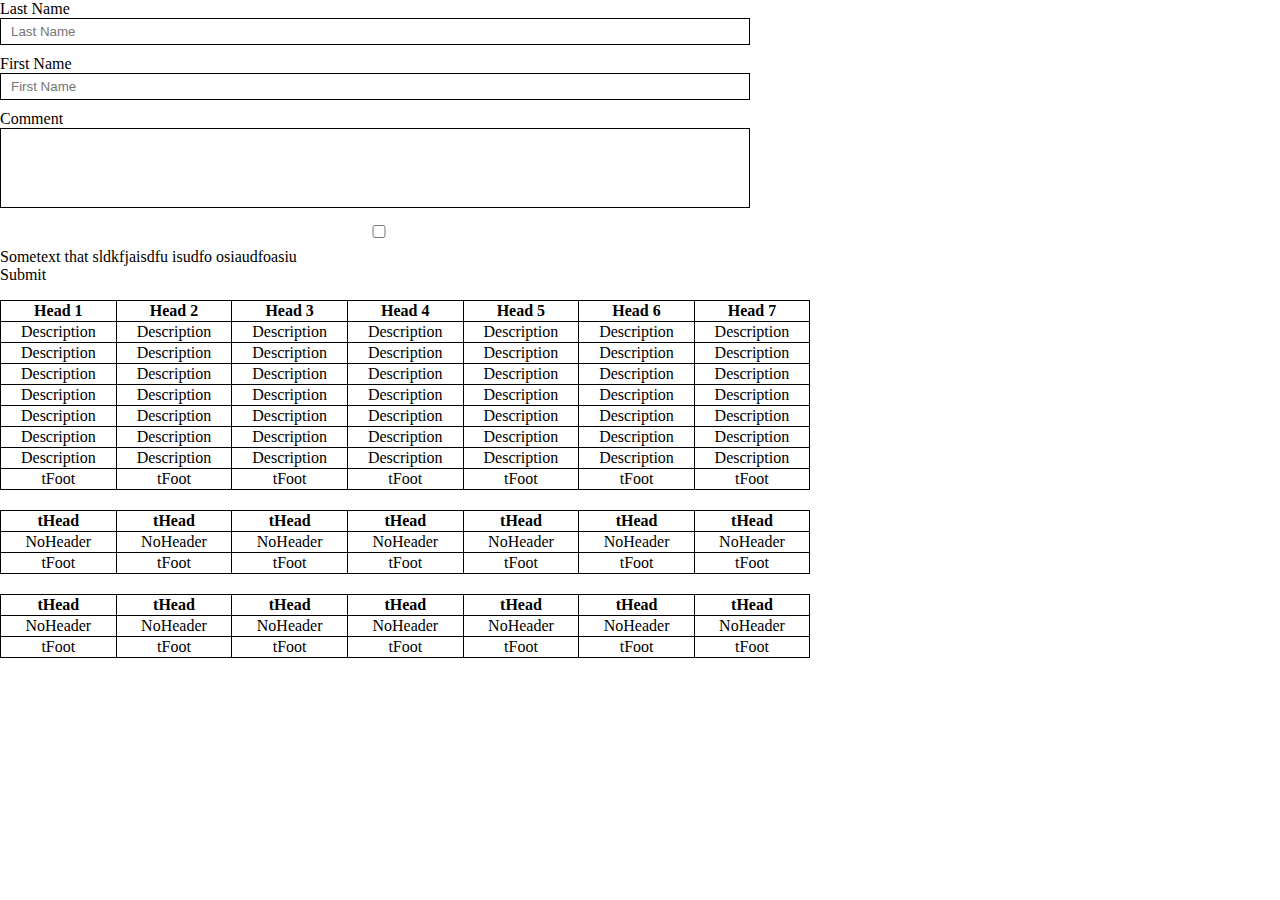
<file: Lesson_4/index.html>
<!DOCTYPE html>
<html lang="en">
<head>
    <meta charset="UTF-8">
    <title>Lesson_4</title>
    <link rel="stylesheet" href="style.css">
</head>
<body>
<div class="wrapper">
    <header class="header"></header>
    <main class="main">

        <form action="#">
        <div class="row">
            <div class="col">
                <div class="input-box">
                    <label for="lastName">Last Name</label>
                    <input type="text" placeholder="Last Name" id="lastName">
                </div>
            </div>
                <div class="col">
                    <label for="firstName">First Name</label>
                    <input type="text" placeholder="First Name" id="firstName">
                </div>
        </div>
                <label for="comment">Comment</label>
                <textarea name="" id="comment" cols="30" rows="10"></textarea>
                <div class="checkbox">
                    <input type="checkbox" name="" id="check">
                    <label for="check">Sometext that sldkfjaisdfu isudfo osiaudfoasiu</label>
                </div>
                <botton class="btn">Submit</botton>
        </form>

<p> </p>
        <div class="holder">
        <table class="table">
            <thead>
            <tr>
                <th>Head 1</th>
                <th>Head 2</th>
                <th>Head 3</th>
                <th>Head 4</th>
                <th>Head 5</th>
                <th>Head 6</th>  
                <th>Head 7</th>
            </tr>
            </thead>
            <tbody>
            <tr>
                <td>Description</td>
                <td>Description</td>
                <td>Description</td>
                <td>Description</td>
                <td>Description</td>
                <td>Description</td>
                <td>Description</td>
            </tr>
            <tr>
                <td>Description</td>
                <td>Description</td>
                <td>Description</td>
                <td>Description</td>
                <td>Description</td>
                <td>Description</td>
                <td>Description</td>
            </tr>
            <tr>
                <td>Description</td>
                <td>Description</td>
                <td>Description</td>
                <td>Description</td>
                <td>Description</td>
                <td>Description</td>
                <td>Description</td>
            </tr>
            <tr>
                <td>Description</td>
                <td>Description</td>
                <td>Description</td>
                <td>Description</td>
                <td>Description</td>
                <td>Description</td>
                <td>Description</td>
            </tr>
            <tr>
                <td>Description</td>
                <td>Description</td>
                <td>Description</td>
                <td>Description</td>
                <td>Description</td>
                <td>Description</td>
                <td>Description</td>
            </tr>
            <tr>
                <td>Description</td>
                <td>Description</td>
                <td>Description</td>
                <td>Description</td>
                <td>Description</td>
                <td>Description</td>
                <td>Description</td>
            </tr>
            <tr>
                <td>Description</td>
                <td>Description</td>
                <td>Description</td>
                <td>Description</td>
                <td>Description</td>
                <td>Description</td>
                <td>Description</td>
            </tr>
            </tbody>
            <tfoot>
            <tr>
                <td>tFoot</td>
                <td>tFoot</td>
                <td>tFoot</td>
                <td>tFoot</td>
                <td>tFoot</td>
                <td>tFoot</td>
                <td>tFoot</td>
            </tr>
            </tfoot>
        </table>

        <table class="noheader">
            <tr>
                <th>tHead</th>
                <th>tHead</th>
                <th>tHead</th>
                <th>tHead</th>
                <th>tHead</th>
                <th>tHead</th>
                <th>tHead</th>
            </tr>
            <tr>
                <td>NoHeader</td>
                <td>NoHeader</td>
                <td>NoHeader</td>
                <td>NoHeader</td>
                <td>NoHeader</td>
                <td>NoHeader</td>
                <td>NoHeader</td>
            </tr>
            <tr>
                <td>tFoot</td>
                <td>tFoot</td>
                <td>tFoot</td>
                <td>tFoot</td>
                <td>tFoot</td>
                <td>tFoot</td>
                <td>tFoot</td>
            </tr>
        </table>

        <table class="noheader">
            <tbody>
            <tr>
                <th>tHead</th>
                <th>tHead</th>
                <th>tHead</th>
                <th>tHead</th>
                <th>tHead</th>
                <th>tHead</th>
                <th>tHead</th>
            </tr>
            <tr>
                <td>NoHeader</td>
                <td>NoHeader</td>
                <td>NoHeader</td>
                <td>NoHeader</td>
                <td>NoHeader</td>
                <td>NoHeader</td>
                <td>NoHeader</td>
            </tr>
            <tr>
                <td>tFoot</td>
                <td>tFoot</td>
                <td>tFoot</td>
                <td>tFoot</td>
                <td>tFoot</td>
                <td>tFoot</td>
                <td>tFoot</td>
            </tr>
            </tbody>
        </table>
        </div>
    </main>
    <footer class="footer"></footer>
    
</div>
</body>
</html>
</file>
<file: Lesson_4/style.css>
body {
    margin: 0;
}

html {
    box-sizing: border-box;
}

*,
*::before,
*::after {
    box-sizing: inherit;
}

.wrapper {
    position: relative;
    width: 100%;
    overflow: hidden;
}

img {
    max-width: 100%;
    height: auto;
    vertical-align: top;
}
.holder {
    overflow: hidden;
    overflow-x: auto;
    max-width: 100%;
}

table {
    width: 810px;
    border-spacing: 0;
    margin-bottom: 20px;
    border: 1px solid #000;
}

td {
    text-align: center;
}

th, td {
    border-right: 1px solid #000;
    border-bottom: 1px solid #000;
}

th:last-child,
td:last-child {
    border-right: none;
}

tr:last-child td {
    border-bottom: none;
}

.table tbody tr:last-child td {
    border-bottom: 1px solid #000;
}



/* th, td {
    border: 1px solid #000;
} */


form {
    max-width: 750px;
    margin-bottom: 0 auto;
}

input [type="text"] {

    width: 100%;
    height: 35px;

}

input,
textarea {
    border: 1px solid #000;
    margin-bottom: 10px;
    width: 100%;
    padding: 5px 10px;
    display: inline-block;
}

input [type="checkbox"],
input [type="radio"] {
    width: auto;
    margin-bottom: 0;
}

form.row {
    display: flex;
    align-items: center;
    margin: 0 -15px;
}

form.col {
    padding: 0 15px 20px;
}

textarea {
    height: 80px;

    resize: none;
}
</file>
